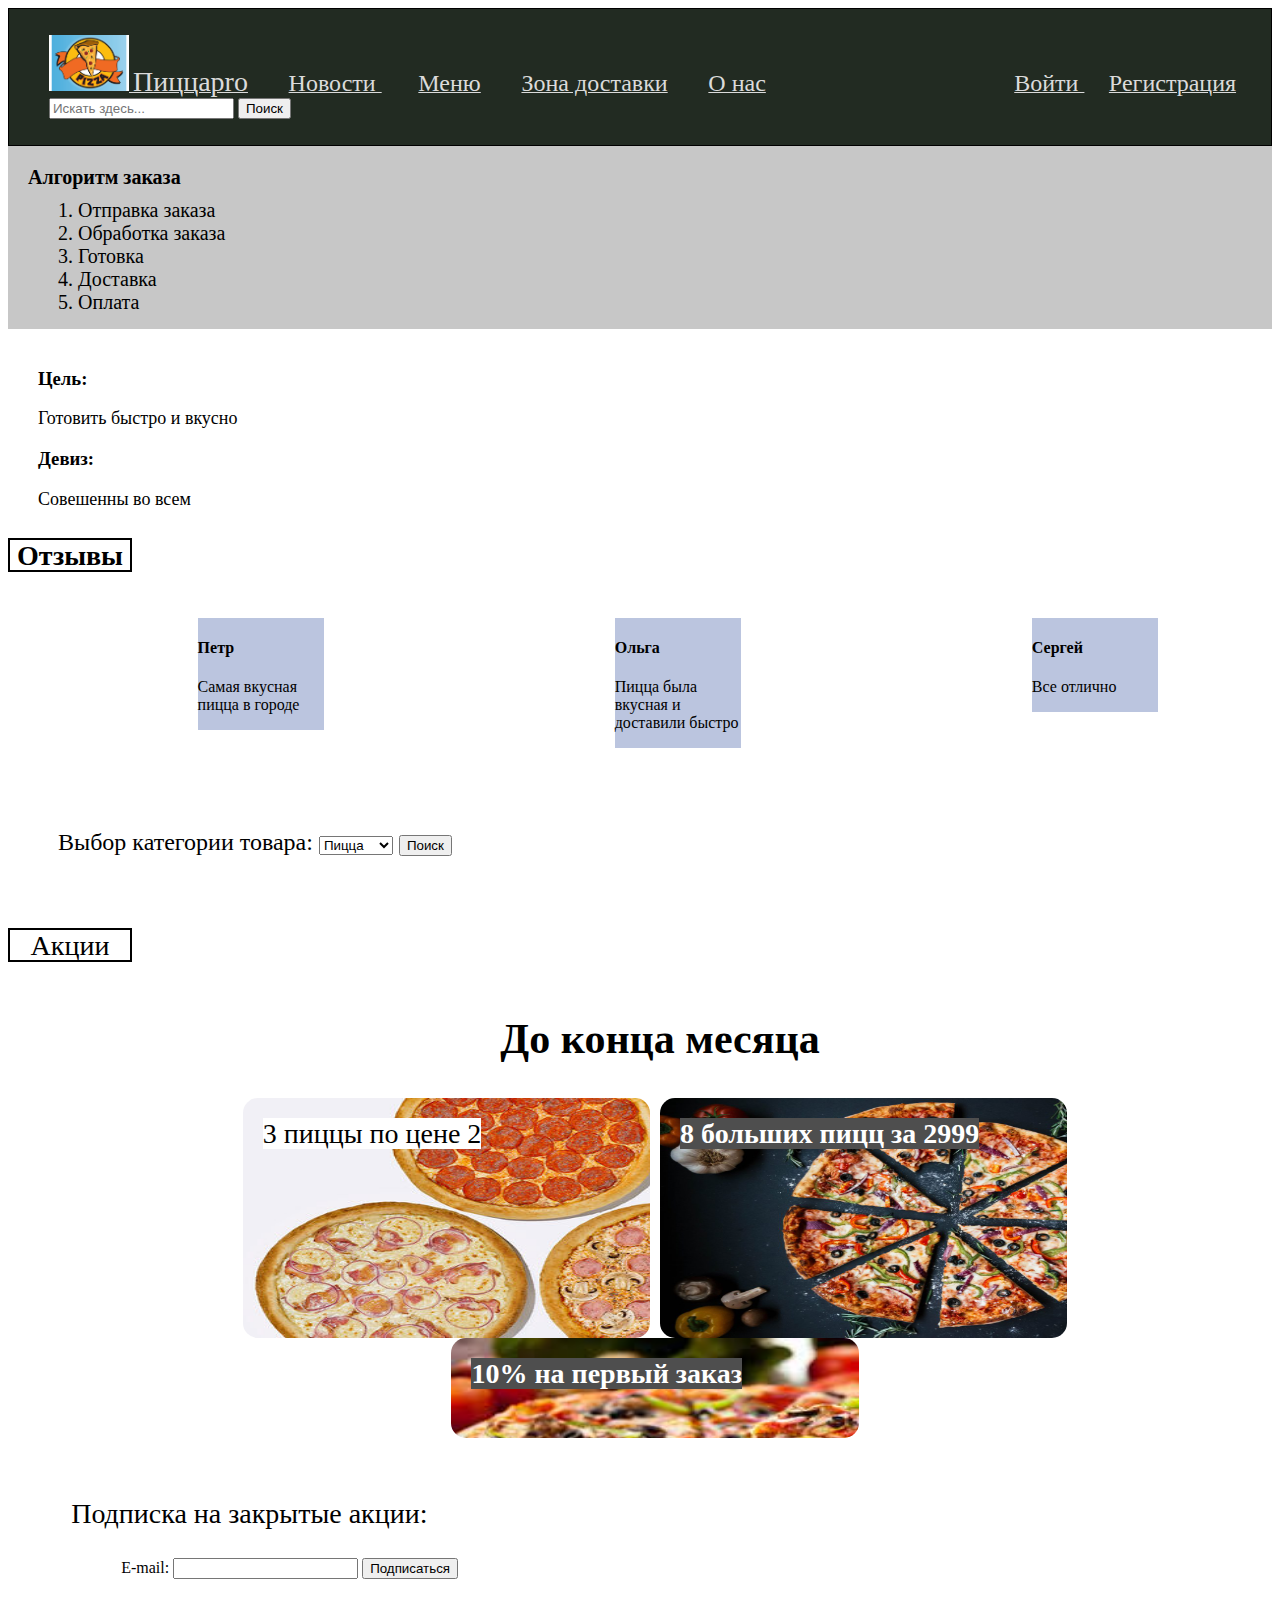
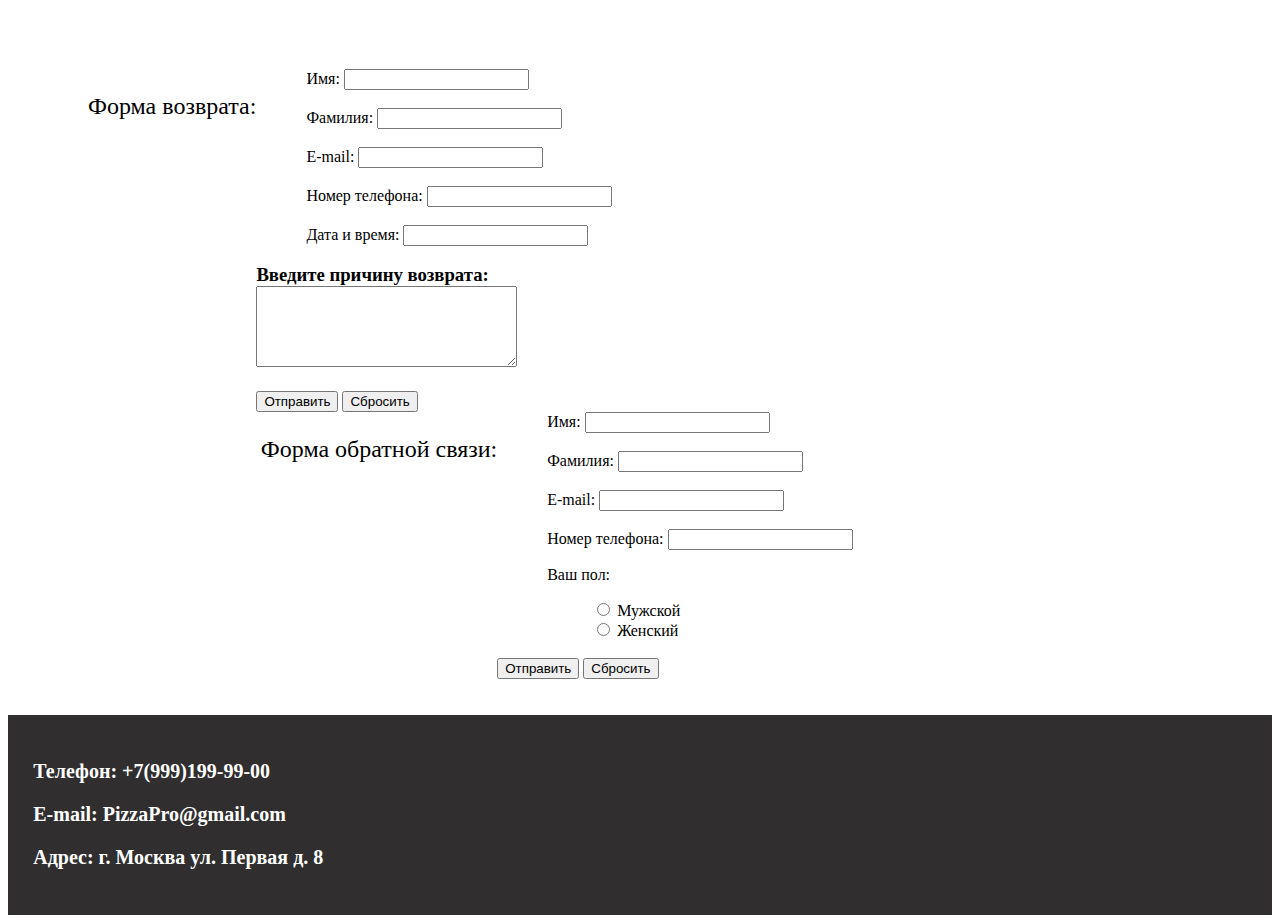
<file: index.html>
<!DOCTYPE html>
<html>
<head>
    <title>Document</title>
    <link rel="stylesheet" href="style.css">
</head>
<body>
    <header>
        <ul class="header_menu">
            <a href="#">  <li class="header_li" id="header_logo"><img src="image/logo.jpg" alt="" width="80px"></li>
            <a href="#"><li class="header_li" id="abbc">Пиццаpro</li></a>
            <a href="#"><li class="header_li" id="news">Новости </li></a>
            <a href="#"><li class="header_li" id="li_menu">Меню</li></a>
            <a href="#"><li class="header_li" id="zona">Зона доставки</li></a>
            <a href="#"><li class="header_li" id="onas">О нас</li></a>
            <a href="#"><li class="header_li" id="vhod">Войти </li></a>
            <a href="order.html"><li class="header_li" id="reg">Регистрация</li></a>
            <li class="header_li" id="poisk"><input name="s" placeholder="Искать здесь..." type="search">
                <button type="submit" id="buttonm">Поиск</button></li>
        </ul>
    </header>


    <div class="algoritm">
        <p class="alg"><b>Алгоритм заказа</b></p>
        <ol class="alg_ol">
            <li>Отправка заказа</li>
            <li>Обработка заказа</li>
            <li>Готовка</li>
            <li>Доставка</li>
            <li>Оплата</li>
        </ol>
    </div>


    <div class="cdo">
        <div class="cel">
            <h3>Цель:</h3>
            <p class="chel">Готовить быстро и вкусно</p>
        </div>

        <div class="diviz">
            <h3>Девиз:</h3>
            <p class="div">Совешенны во всем</p>
        </div>

        <div class="otziv">
            <h3 class="h3otz">Отзывы</h3><br>
            <div class="o1" id="otz">
                <h4>Петр</h4>
                <p>Самая вкусная пицца в городе</p>
            </div>
            <div class="o2" id="otz">
                <h4>Ольга</h4>
                <p>Пицца была вкусная и доставили быстро</p>
            </div>
            <div class="o3" id="otz">
                <h4>Сергей</h4>
                <p>Все отлично</p>
            </div><br>
        </div><br>
    </div><br><br><br>


    <div class="vkt"><br><br><br>
        Выбор категории товара:
<select size="1"> 
<option selected value="1">Пицца</option> 
<option value="2">Закуски</option> 
<option value="3">Напитки</option> 
</select>
<input type="submit" value="Поиск"> 
    </div><br><br><br><br>


    <div class="progressa">Акции</div>
<br>
    <div class="action">
        <section class="info">
            <h2 class="info__dev">До конца месяца</h2>

            <div class="review" id="r1">
                <span class="review__name" id="rn1">3 пиццы по цене 2</span>
                <p class="review__text1"></p>
            </div>

            <div class="review" id="r2">
                <span class="review__name" id="rn2">8 больших пицц за 2999</span>
                <p class="review__text2"></p>
            </div>

            <div class="review" id="r3">
                <span class="review__name" id="rn3">10% на первый заказ</span>
                <p class="review__text3"></p>
            </div>

        </section><br>
    </div>

    <div class="podpiska">
        <p class="pnza">Подписка на закрытые акции:</p>
        <label for="email" class="emailpodp">E-mail: </label>
        <input type="text" id="emailp">
        <input type="submit" value="Подписаться">
    </div><br><br><br><br><br>


    <div class="vozvrat" id="formavos"><p class="fvt">Форма возврата:</p>
        <form action="url" method="post">
            <label for="firstname" class="firstnamef">Имя: </label>
            <input type="text" id="firstname"><br><br>
            <label for="lastname" class="lastnamef">Фамилия: </label>
            <input type="text" id="lastname"><br><br>
            <label for="email" class="emailf">E-mail: </label>
            <input type="text" id="email"><br><br>
            <label for="tel" class="telf">Номер телефона: </label>
            <input type="number" id="tel"><br><br>
            <label for="datetime" class="datetimef">Дата и время: </label>
            <input type="datetime" id="datetime"><br>
            <h3> Введите причину возврата: <br>
                <textarea name="ключевое слово" rows="5" cols="30">
                </textarea><br></h3>
            <input type="submit" value="Отправить">
            <input type="reset" value="Сбросить">
        </form> 
    </div>

    <div class="formaobrsv" id="formavos"><p class="fos">Форма обратной связи:</p>
        <form action="url" method="post">
            <label for="firstname" class="firstnameos">Имя: </label>
            <input type="text" id="firstname"><br><br>
            <label for="lastname" class="lastnameos">Фамилия: </label>
            <input type="text" id="lastname"><br><br>
            <label for="email" class="emailos">E-mail: </label>
            <input type="text" id="email"><br><br>
            <label for="tel" class="telos">Номер телефона: </label>
            <input type="number" id="tel"><br>
            <p class="vpol">Ваш пол:</p>
            <input type="radio" name="sex" value="мужской" class="manos"> Мужской<br>
            <input type="radio" name="sex" value="женский" class="womanos"> Женский <br>
            <br>

            <input type="submit" value="Отправить">
            <input type="reset" value="Сбросить">
        </form> 
    </div><br><br><br>


<footer>
        <p class="t">Телефон: +7(999)199-99-00</p>
        <p class="e">E-mail: PizzaPro@gmail.com</p>
        <p class="a">Адрес: г. Москва ул. Первая д. 8</p>
    </footer>
</body>
</html>
</file>
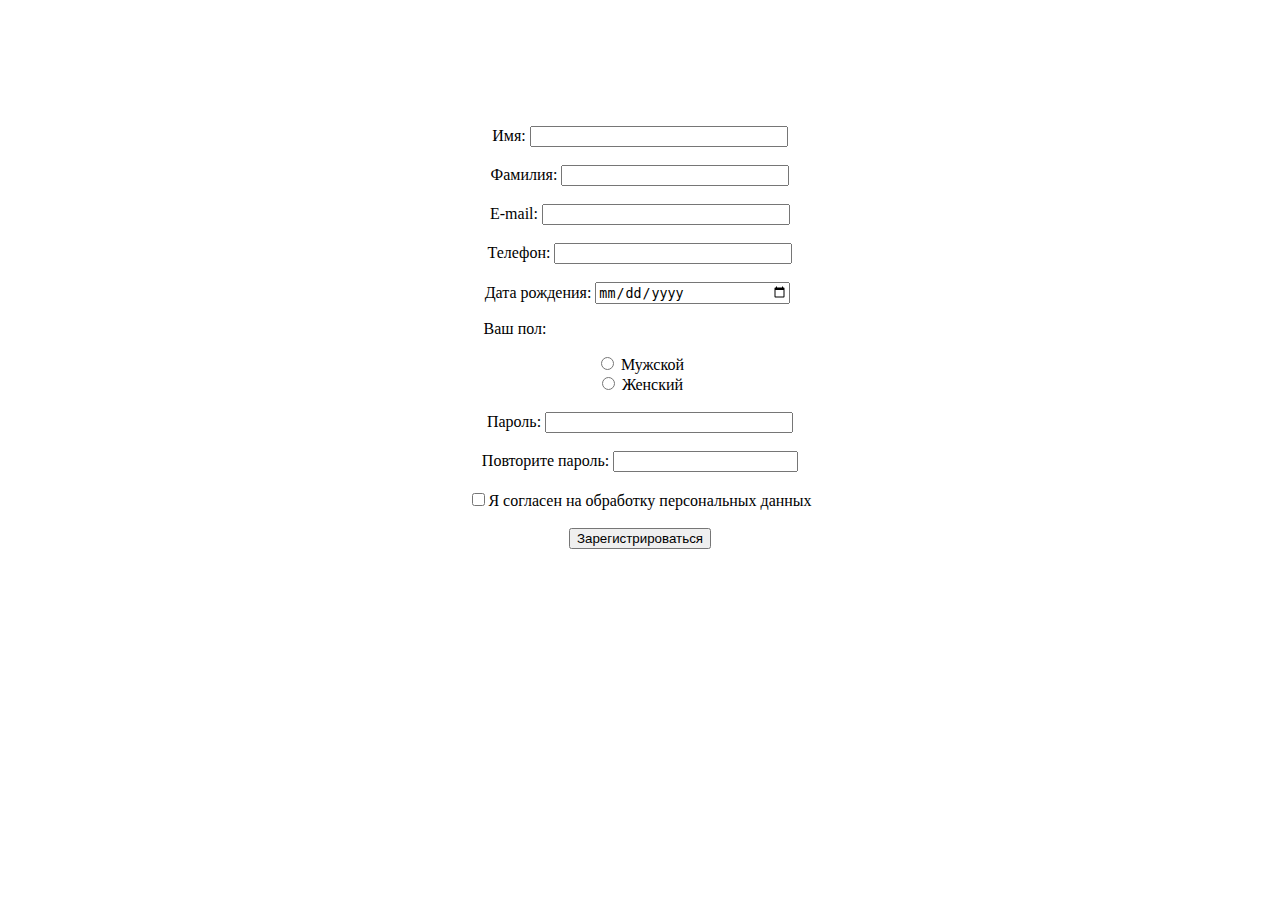
<file: order.html>
<!DOCTYPE html>
<html>
<head>
    <title>Регистрация</title>
    <link rel="stylesheet" href="style.css">
</head>
<body>
    <div class="order">
<label for="firstname" class="firstnameord">Имя: </label>
<input type="text" id="firstnameord"><br><br>

<label for="lastname" class="lastnameord">Фамилия: </label>
<input type="text" id="lastnameord"><br><br>

<label for="mail" class="mailord">E-mail: </label>
<input type="email" id="mailord"><br><br>

<label for="iphone" class="iphoneord">Телефон: </label>
<input type="number" id="iphoneord"><br><br>

<label for="iphone" class="dater">Дата рождения: </label>
<input type="date" id="dater">

<p class="vpolr">Ваш пол:</p>
<input type="radio" name="sex" value="мужской" class="manr"> Мужской<br>
<input type="radio" name="sex" value="женский" class="womanr"> Женский <br>
<br>

<label for="password" class="passwordord">Пароль: </label>
<input type="password" id="passwordord"><br><br>

<label for="password" class="passwordpovtor">Повторите пароль: </label>
<input type="password" id="passwordpovtor"><br><br>

<input type="checkbox">Я согласен на обработку персональных данных <br><br>

<input type="submit" value="Зарегистрироваться" class="regord">


</div>


</body>
</html>
</file>
<file: style.css>
header{
    background-color: rgb(34, 43, 34);
    padding-top: 10px;
    padding-bottom: 10px;
    margin-bottom: 0px;
    border: 1px solid rgb(0, 0, 0);
}

a {
    color: #dbdbdb; /* Цвет ссылок */
   }
   A:visited {
    color: #d1d1d1; /* Цвет посещенных ссылок */
   }
   A:active {
    color: #ff0000; /* Цвет активных ссылок */
   }

.header_li{
    display: inline;
}

#abbc{
    font-size: 28px;
}

#news{
    padding-left: 3%;
    padding-right: 3%;
    font-size: 24px;
}

#li_menu{
    padding-right: 3%;
    font-size: 24px;
}

#zona{
    padding-right: 3%;
    font-size: 24px;
}

#onas{
    padding-right: 20%;
    font-size: 24px;
}

#vhod{
    padding-right: 2%;
    font-size: 24px;
}

#reg{
    font-size: 24px;
    padding-right: 2%;
}

.algoritm{
    font-size: 20px;
    margin-bottom: 0px;
    padding-top: 20px;
    background-color: #c7c7c7;
}

.alg{
    margin-top: 0px;
    margin-bottom: 10px;
    padding-left: 20px;
}

.alg_ol{
    margin-top: 0px;
    margin-bottom: 0px;
    padding-bottom: 15px;
    padding-left: 70px;
}

.cdo{
    margin-top: 0px;
    padding-top: 20px;
}

.cel{
    padding-left: 30px;
}

.chel{
    font-size: 18px;
}

.diviz{
    padding-left: 30px;
}

.div{
    font-size: 18px;
}

.h3otz{
    animation: go-left-right 60s infinite alternate;
    text-align: center;
    font-size: 28px;
    position: relative;
    border: 2px solid rgb(0, 0, 0);
    width: 120px;
    height: 30px;
}

@keyframes go-left-right {   
    from { left: 0px; }            
    to { left: calc(100% - 120px); } 
  }

.o1{
    background-color: rgb(187, 197, 223);
    width: 10%;
    margin-left: 15%;
    float: left;
}

.o2{
    background-color: rgb(187, 197, 223);
    width: 10%;
    margin-left: 23%;
    float: left; 
}

.o3{
    background-color: rgb(187, 197, 223);
    width: 10%;
    margin-left: 23%;
    float: left;
}

#otz{
    display: inline;
}

.vkt{
    font-size: 24px;
    margin-top: 40px;
    padding-left: 50px;
}

.action{
    margin-left: 40px;
    font-size: 28px;
}

.info {
    display: flex;
    flex-direction: row;
    flex-wrap: wrap;
    justify-content: center;
}

.info__goal, .info__dev {
    flex-basis: 100%;
    text-align: center;
}

.review {
    flex-basis: 30%;
    background: rgb(142, 218, 182);
    margin-right: 10px;
    border-radius: 15px;
    padding: 20px;
}

#r1{
   width: 600px;
    height: 200px;
    background-image: url(image/trepi.jpeg);
    background-size: 590px 240px;
}

#r2{
    background-image: url(image/vpizza.jpg);
    background-size: 590px 240px;
}

#r3{
    background-image: url(image/skidka.jpg);
    background-size: 590px 240px;
}

#rn1{
    background-color: rgb(255, 255, 255);
}

#rn2{
    color: #ffffff;
    font-weight: bolder;
    background-color: #4e4e4e;
}

#rn3{
    color: rgb(255, 255, 255);
    font-weight: bold;
    background-color: #4e4e4e;
}

.podpiska{
    padding-left:5%;
}

.emailpodp{
    margin-left: 50px;
}

.pnza{
    font-size: 28px;
}

.vozvrat{
    padding-left: 80px;
}

.fvt{
    font-size: 24px;
}

.firstnamef{
    margin-left: 50px;
}

.lastnamef{
    margin-left: 50px;
}

.emailf{
    margin-left: 50px;
}

.telf{
    margin-left: 50px;
}

.datetimef{
    margin-left: 50px;
}

.vashpol{
    margin-left: 50px;
}

.manf{
    margin-left: 70px;
}

.womanf{
    margin-left: 70px;
}

.fos{
    font-size: 24px;
}

.formaobrsv{
    padding-left: 20%;
}

.firstnameos{
    margin-left: 50px;
}

.lastnameos{
    margin-left: 50px;
}

.emailos{
    margin-left: 50px;
}

.telos{
    margin-left: 50px;
}

.vpol{
    margin-left: 50px;
}

.manos{
    margin-left: 100px;
}

.womanos{
    margin-left: 100px;
}

#formavos{
    display: flex;
    display: inline-flex;
}

@keyframes go-left-right {   
    from { left: 0px; }            
    to { left: calc(100% - 120px); } 
  }

.progressa {
    animation: go-left-right 60s infinite alternate;
    text-align: center;
    font-size: 28px;
    position: relative;
    border: 2px solid rgb(0, 0, 0);
    width: 120px;
    height: 30px;
}

footer{
    background-color: rgb(48, 46, 46);
    font-size: 16px;
    color: #ffffff;
    padding: 2%;
    font-weight: bold;
    font-size: 20px;
}













.order{
    margin-top: 10%;
    text-align: center;
}

#firstnameord{
    width: 250px;
}

#lastnameord{
    width: 220px;
}

#mailord{
    width: 240px;
}

#iphoneord{
    width: 230px;
}

#passwordord{
    width: 240px;
}

.vpolr{
    margin-right: 250px;
}

.dater{
    margin-left: -5px;
}

#dater{
    width: 190px;
}
</file>
